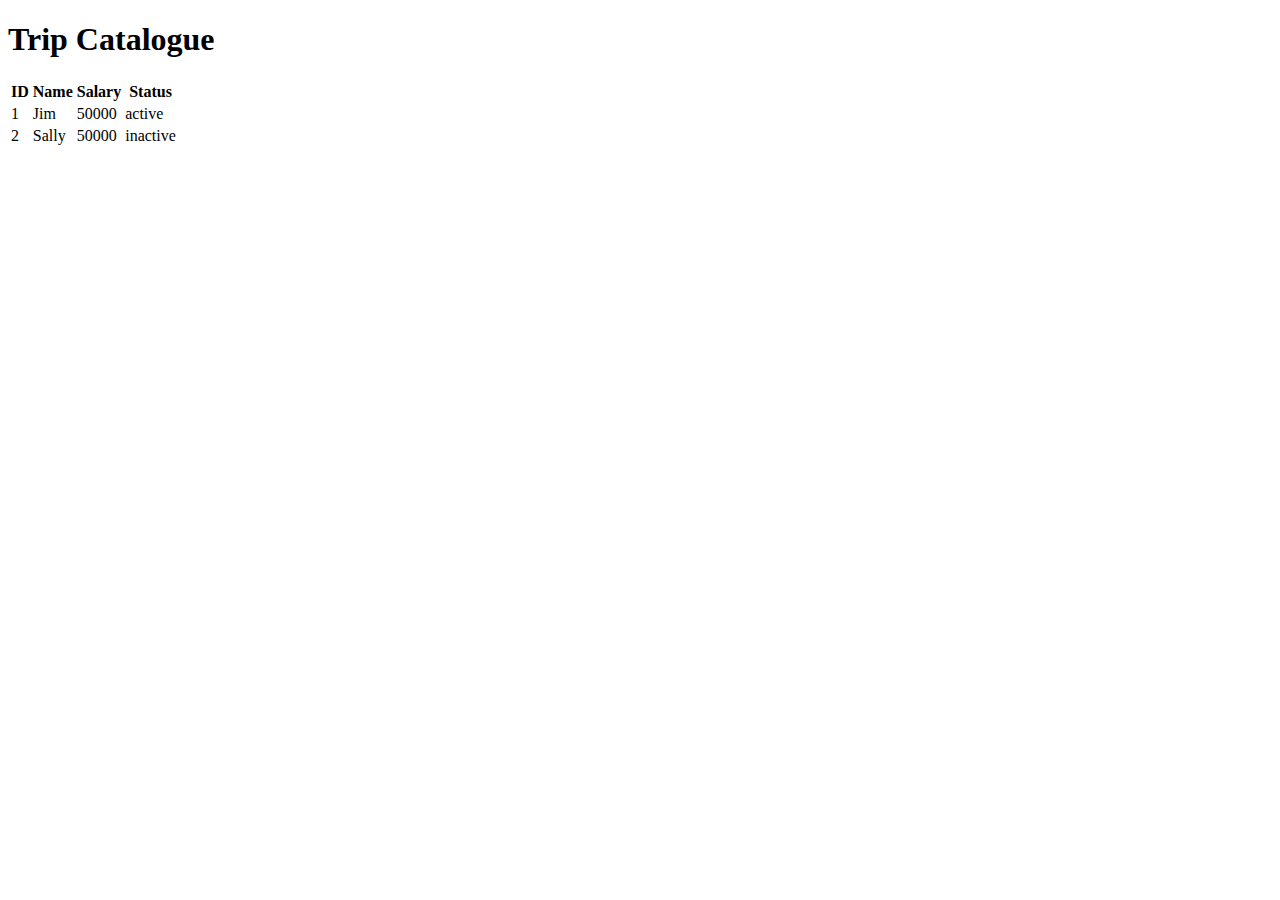
<file: src/main/resources/templates/my-trips.html>
<!doctype html>
<html xmlns:th="http://www.thymeleaf.org" lang="en">
<head th:replace="partials/header.html">
    <meta charset="UTF-8">
    <meta name="viewport"
          content="width=device-width, user-scalable=no, initial-scale=1.0, maximum-scale=1.0, minimum-scale=1.0">
    <meta http-equiv="X-UA-Compatible" content="ie=edge">
    <title>Document</title>
</head>
<body>
<div th:replace="partials/navbar.html :: navbar">
    <!--     awesome navbar goes here -->
</div>
<h1>Trip Catalogue</h1>
<table>
    <thead>
    <tr class="headings">
        <th class="column-title" >ID</th>
        <th class="column-title" >Name</th>
        <th class="column-title" >Salary</th>
        <th class="column-title" >Status</th>
    </tr>
    </thead>

    <tbody>
    <tr class="even pointer" id="tablerow">
        <td >1</td>
        <td >Jim</td>
        <td >50000</td>
        <td >active</td>
    </tr>
    <tr class="even pointer" id="tablerow">
        <td >2</td>
        <td >Sally</td>
        <td >50000</td>
        <td >inactive</td>
    </tr>
    </tbody>
</table>

</body>
</html>
</file>
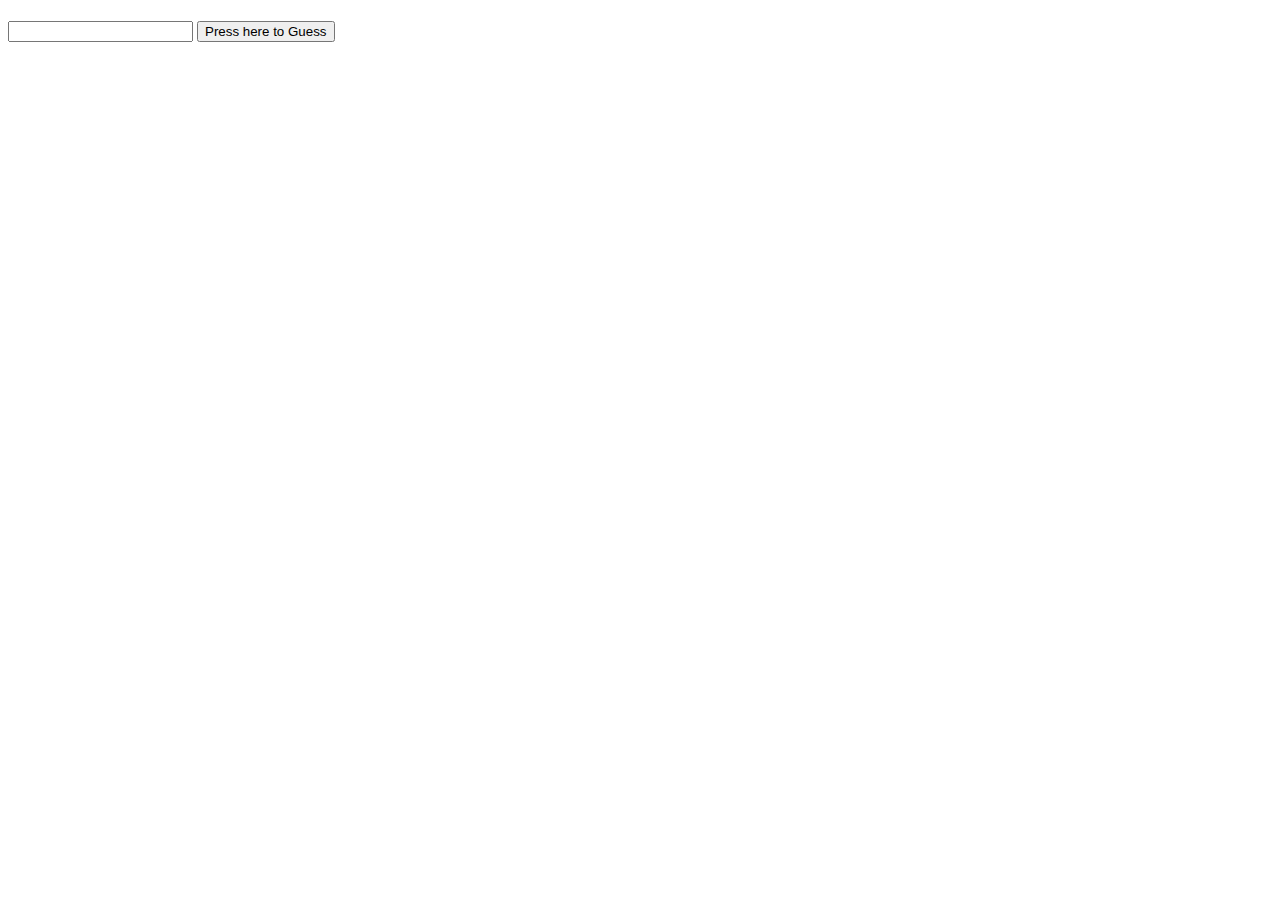
<file: src/main/resources/templates/roll-dice.html>
<!DOCTYPE html>
<html xmlns:th="http://www.thymeleaf.org">
<head>
    <meta charset="UTF-8" />
    <title>Dice</title>
</head>
<body>

<!--/*@thymesVar id="roll" type="java"*/-->
<h1 th:text="${roll}"></h1>

<form action="/roll-dice" method="post">
    <input type="text" name="guess" class="field" />
    <button>Press here to Guess</button>
</form>

</body>
</html>
</file>
